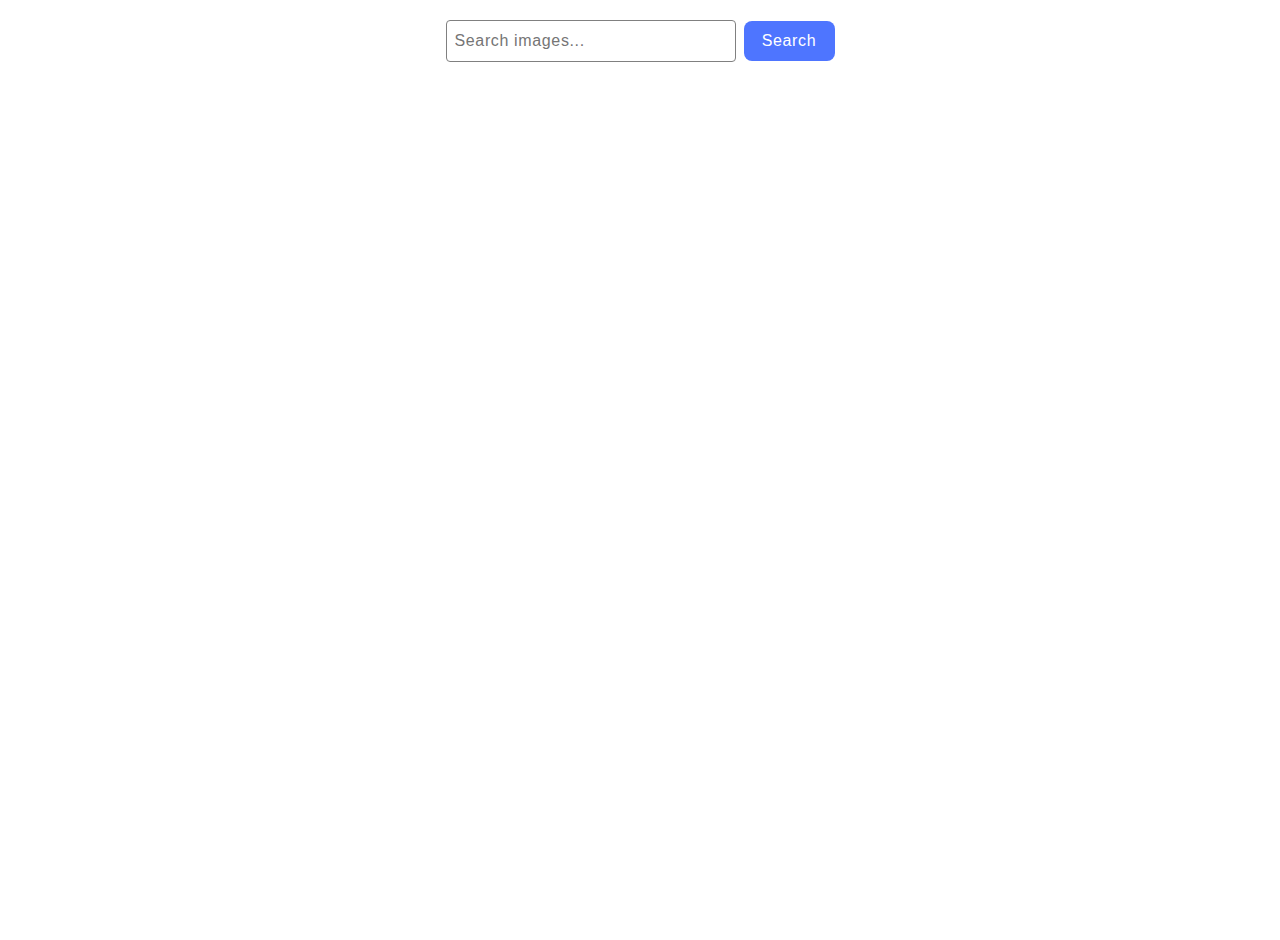
<file: src/index.html>
<!DOCTYPE html>
<html lang="en">
  <head>
    <meta charset="UTF-8" />
    <link rel="icon" type="image/svg+xml" href="/favicon.svg" />
    <meta name="viewport" content="width=device-width, initial-scale=1.0" />
    <title>Home Task 12</title>
    <link rel="stylesheet" href="./css/style.css" />
    <link
      href="https://cdnjs.cloudflare.com/ajax/libs/font-awesome/5.15.4/css/all.min.css"
      rel="stylesheet"
    />
  </head>

  <body>
    <form class="search-form">
      <input
        type="text"
        name="searchQuery"
        autocomplete="off"
        placeholder="Search images..."
      />
      <button class="btn-form" type="submit">Search</button>
    </form>
    <span class="loader is-hidden"></span>
    <ul class="gallery"></ul>
    <div class="container-load-more">
      <button class="btn-load-more" style="display: none">Load more</button>
    </div>
    <script type="module" src="./main.js"></script>
  </body>
</html>
</file>
<file: src/css/style.css>
@import url('./reset.css');
@import url('./gallery.css');
@import url('./form.css');
@import url('./base.css');
@import url('./loader.css');
</file>
